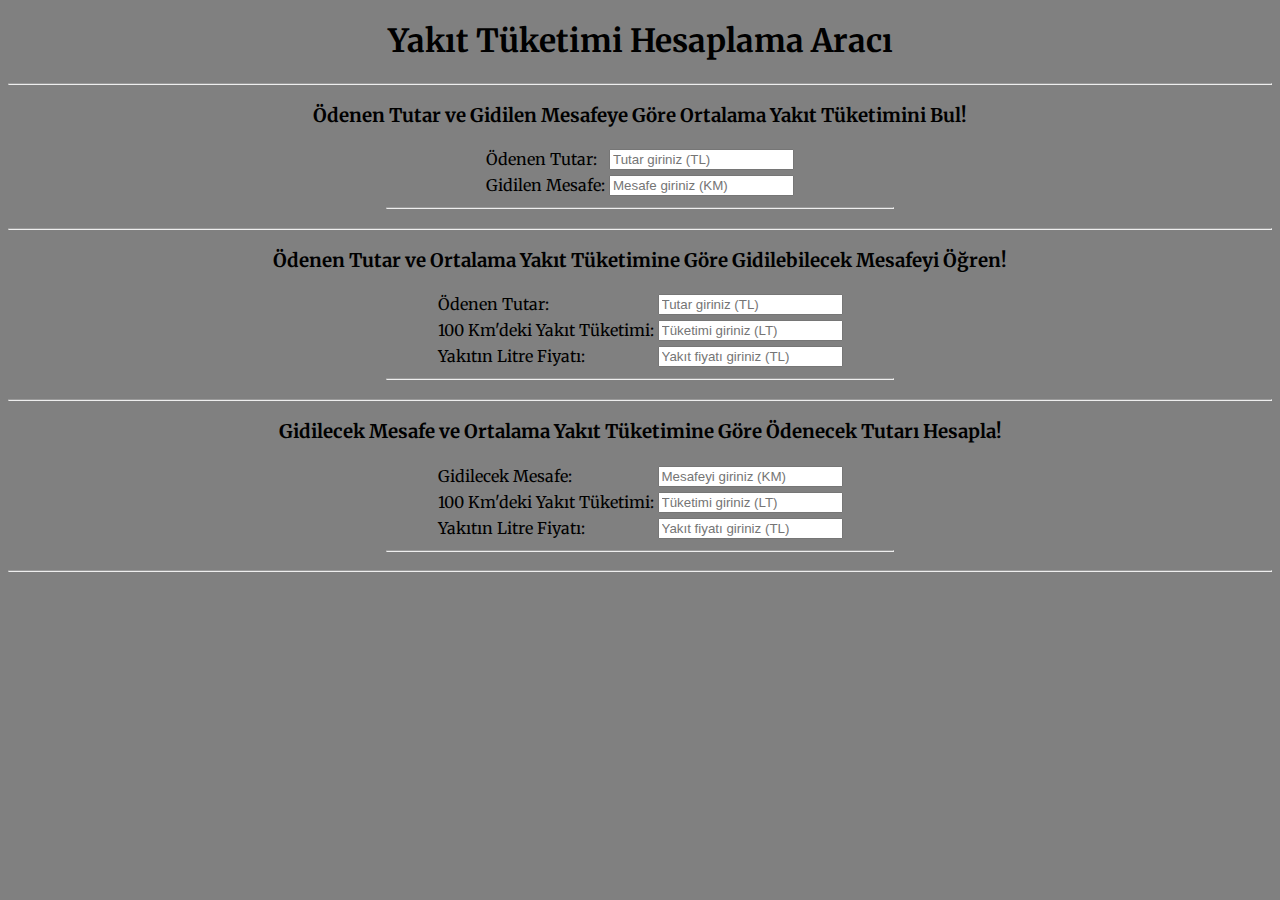
<file: projects/calculation/calculate-fuel-consumption.html>
<!DOCTYPE html>
<html lang="en">
<head>
    <meta charset="UTF-8">
    <meta http-equiv="X-UA-Compatible" content="IE=edge">
    <meta name="viewport" content="width=device-width, initial-scale=1.0">
    <link href="https://fonts.googleapis.com/css2?family=Merriweather&display=swap" rel="stylesheet">
    <title>Yakıt Tüketimini Hesapla</title>
    <style>
        body{
            font-family: 'Merriweather', serif;
            font-size: medium;
            text-align: center;
            background-color: gray;
        }
        .center{
            margin-left: auto;
            margin-right: auto;
        }
    </style>
</head>
<body>

    <h1>Yakıt Tüketimi Hesaplama Aracı</h1>
    <hr>

    <h3>Ödenen Tutar ve Gidilen Mesafeye Göre Ortalama Yakıt Tüketimini Bul!</h3>
    <table class="center" style="text-align: left;">
        <tr>
            <td>Ödenen Tutar: </td>
            <td><input type="number" oninput="hesapla()" id="tutar" placeholder="Tutar giriniz (TL)"></td>
        </tr>
        <tr>
            <td>Gidilen Mesafe: </td>
            <td><input type="number" oninput="hesapla()" id="mesafe" placeholder="Mesafe giriniz (KM)"></td>
        </tr>
    </table>

    <hr style="width: 40%;">
    <h3 id="hesap"></h3>
    <p id="ücret"></p>
    <p id="yol"></p>
    <p id="tuketim"></p>

    <hr>
    <h3>Ödenen Tutar ve Ortalama Yakıt Tüketimine Göre Gidilebilecek Mesafeyi Öğren!</h3>
    <table class="center" style="text-align: left;">
        <tr>
            <td>Ödenen Tutar: </td>
            <td><input type="number" oninput="hesapla2()" id="tutar2" placeholder="Tutar giriniz (TL)"></td>
        </tr>
        <tr>
            <td>100 Km'deki Yakıt Tüketimi: </td>
            <td><input type="number" oninput="hesapla2()" id="yakittuketimi" placeholder="Tüketimi giriniz (LT)"></td>
        </tr>
        <tr>
            <td>Yakıtın Litre Fiyatı: </td>
            <td><input type="number" oninput="hesapla2()" id="yakitfiyati" placeholder="Yakıt fiyatı giriniz (TL)"></td>
        </tr>
    </table>

    <hr style="width: 40%;">
    <h3 id="hesap2"></h3>
    <p id="ödeme"></p>
    <p id="yakittuketim"></p>
    <p id="yakitfiyat"></p>
    <p id="sonuc2"></p>

    <hr>
    <h3>Gidilecek Mesafe ve Ortalama Yakıt Tüketimine Göre Ödenecek Tutarı Hesapla!</h3>
    <table class="center" style="text-align: left;">
        <tr>
            <td>Gidilecek Mesafe: </td>
            <td><input type="number" oninput="hesapla3()" id="mesafe2" placeholder="Mesafeyi giriniz (KM)"></td>
        </tr>
        <tr>
            <td>100 Km'deki Yakıt Tüketimi: </td>
            <td><input type="number" oninput="hesapla3()" id="yakittuketimi2" placeholder="Tüketimi giriniz (LT)"></td>
        </tr>
        <tr>
            <td>Yakıtın Litre Fiyatı: </td>
            <td><input type="number" oninput="hesapla3()" id="yakitfiyati2" placeholder="Yakıt fiyatı giriniz (TL)"></td>
        </tr>
    </table>

    <hr style="width: 40%;">
    <h3 id="hesap3"></h3>
    <p id="yol2"></p>
    <p id="yakittuketim2"></p>
    <p id="yakitfiyat2"></p>
    <p id="sonuc3"></p>
    <hr>

<script>
    function hesapla(){
        var tutar = Number(document.getElementById("tutar").value)
        var mesafe = Number(document.getElementById("mesafe").value)
        var sonuc = tutar/mesafe;
        sonuc = sonuc.toFixed(2);
        document.getElementById("hesap").innerHTML = "<ins>Hesaplama Sonucu:</ins>" ;
        document.getElementById("ücret").innerHTML = "Ödenen tutar: " + tutar + " TL" ;
        document.getElementById("yol").innerHTML = "Gidilen mesafe: " + mesafe + " km" ;
        document.getElementById("tuketim").innerHTML = "Kilometre başına ortalama <ins>tüketim</ins>: " + sonuc + " TL" ;
    }

    function hesapla2(){
        var tutar2 = Number(document.getElementById("tutar2").value)
        var yakittuketimi = Number(document.getElementById("yakittuketimi").value)
        var yakitfiyati = Number(document.getElementById("yakitfiyati").value)
        var sonuc2 = ((tutar2/yakitfiyati)/yakittuketimi)*100;
        sonuc2 = sonuc2.toFixed(2);
        document.getElementById("hesap2").innerHTML = "<ins>Hesaplama Sonucu:</ins>" ;
        document.getElementById("ödeme").innerHTML = "Ödenen tutar: " + tutar2 + " TL" ;
        document.getElementById("yakittuketim").innerHTML = "100 Km'deki yakıt tüketimi: " + yakittuketimi + " LT" ;
        document.getElementById("yakitfiyat").innerHTML = "Yakıtın litre fiyatı: " + yakitfiyati + " TL" ;
        document.getElementById("sonuc2").innerHTML = "Gidilebilecek yaklaşık <ins>mesafe</ins>: " + sonuc2 + " KM" ;
    }

    function hesapla3(){
        var mesafe2 = Number(document.getElementById("mesafe2").value)
        var yakittuketimi2 = Number(document.getElementById("yakittuketimi2").value)
        var yakitfiyati2 = Number(document.getElementById("yakitfiyati2").value)
        var sonuc3 = ((mesafe2/100)*yakittuketimi2)*yakitfiyati2;
        sonuc3 = sonuc3.toFixed(2);
        document.getElementById("hesap3").innerHTML = "<ins>Hesaplama Sonucu:</ins>" ;
        document.getElementById("yol2").innerHTML = "Gidilecek mesafe: " + mesafe2 + " km" ;
        document.getElementById("yakittuketim2").innerHTML = "100 Km'deki yakıt tüketimi: " + yakittuketimi2 + " LT" ;
        document.getElementById("yakitfiyat2").innerHTML = "Yakıtın litre fiyatı: " + yakitfiyati2 + " TL" ;
        document.getElementById("sonuc3").innerHTML = "Ödenecek yaklaşık <ins>tutar</ins>: " + sonuc3 + " TL" ;
    }

</script>
    
</body>
</html>
</file>
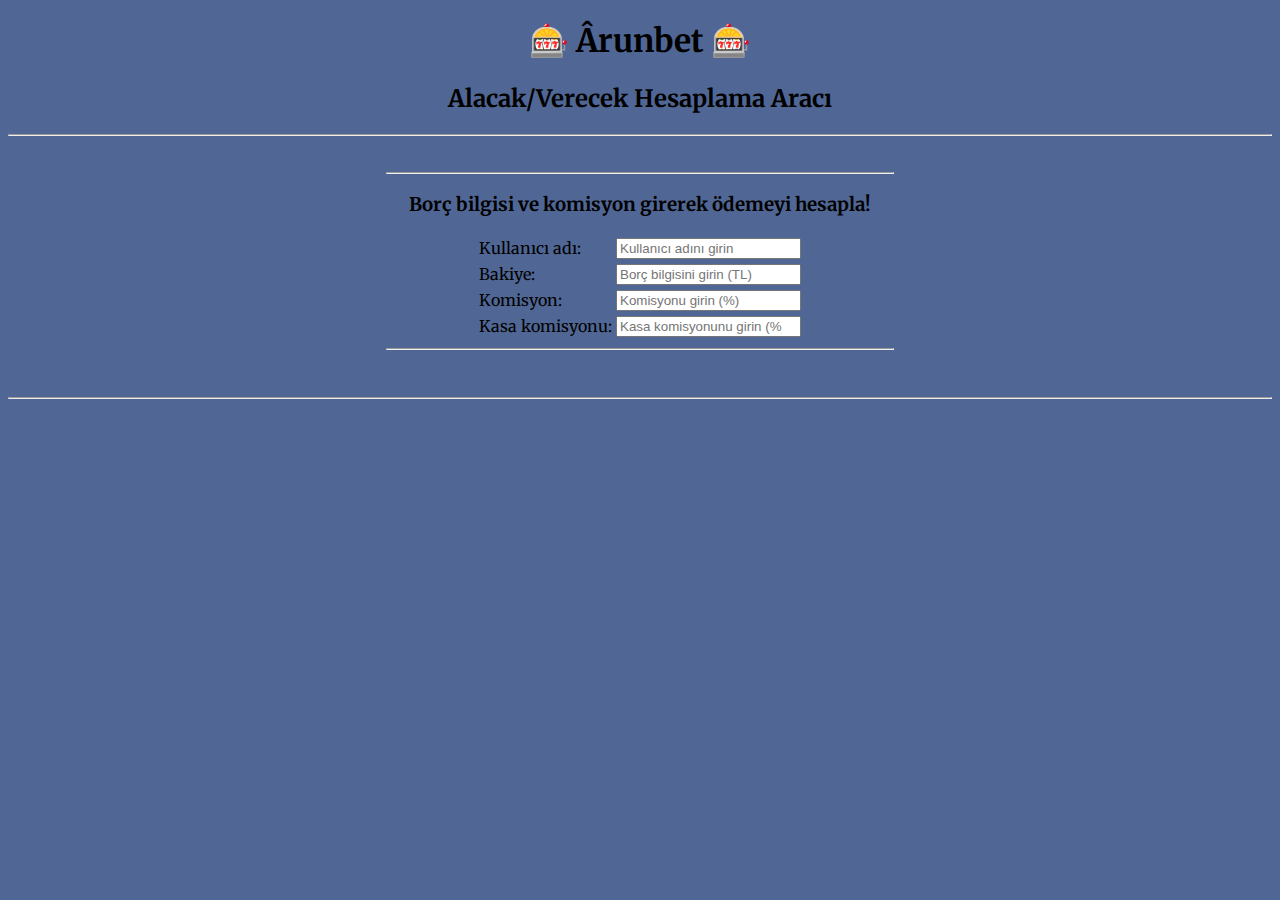
<file: projects/calculation/calculation2.html>
<!DOCTYPE html>
<html lang="en">
<head>
    <meta charset="UTF-8">
    <meta http-equiv="X-UA-Compatible" content="IE=edge">
    <meta name="viewport" content="width=device-width, initial-scale=1.0">
    <link href="https://fonts.googleapis.com/css2?family=Merriweather&display=swap" rel="stylesheet">
    <title>Calculation</title>
    <style>
        body{
            font-family: 'Merriweather', serif;
            font-size: medium;
            text-align: center;
            background-color: rgba(7, 40, 105, 0.705);
        }
        .center{
            margin-left: auto;
            margin-right: auto;
        }
    </style>
</head>
<body>

    <h1>&#127920; Ârunbet  &#127920;</h1>
    <h2>Alacak/Verecek Hesaplama Aracı</h2>
    <hr><br>
    <hr style="width: 40%;">

    <h3>Borç bilgisi ve komisyon girerek ödemeyi hesapla!</h3>
    <table class="center" style="text-align: left;">
        <tr>
            <td>Kullanıcı adı: </td>
            <td><input type="text" oninput="hesapla()" id="ad" placeholder="Kullanıcı adını girin"></td>
        </tr>
        <tr>
            <td>Bakiye: </td>
            <td><input type="number" oninput="hesapla()" id="tutar" placeholder="Borç bilgisini girin (TL)"></td>
        </tr>
        <tr>
            <td>Komisyon: </td>
            <td><input type="number" oninput="hesapla()" id="kom" placeholder="Komisyonu girin (%)"></td>
        </tr>
        <tr>
            <td>Kasa komisyonu: </td>
            <td><input type="number" oninput="hesapla()" id="kom2" placeholder="Kasa komisyonunu girin (%)"></td>
        </tr>
    </table>

    <hr style="width: 40%;">
    <h3 id="hesap"></h3>
    <p id="borç"></p>
    <p id="komisyon"></p>
    <p id="komtut"></p>
    <p id="ödeme"></p>
    <p id="kasa"></p>
    <p id="kazanç"></p>


    <br><hr>


<script>
    function hesapla(){
        var ad = document.getElementById("ad").value
        var tutar = Number(document.getElementById("tutar").value)
        var kom = Number(document.getElementById("kom").value)
        var kom2 = Number(document.getElementById("kom2").value)
        var komtut = ((tutar*kom)/100)
        var komtut2 = ((tutar*kom2)/100)
        var odeme = (tutar-((tutar*kom)/100))
        var kasa_odeme = (tutar-((tutar*kom2)/100))
        var kazanc = (odeme-kasa_odeme)
        
        document.getElementById("hesap").innerHTML = "<ins>Hesaplama Sonucu (</ins>" + ad + "<ins>) :</ins>" ;
        document.getElementById("borç").innerHTML = "Borç bilgisi: " + tutar + " TL" ;
        document.getElementById("komisyon").innerHTML = "Komisyon: " + "%" + kom ;
        document.getElementById("komtut").innerHTML = "Komisyon tutarı: " + komtut + " TL" ;
        document.getElementById("ödeme").innerHTML = "Ödemesi gereken: " + odeme + " TL" ;
        document.getElementById("kasa").innerHTML = "Kasaya ödenmesi gereken: " + kasa_odeme + " TL" ;
        document.getElementById("kazanç").innerHTML = "Kazanç: " + kazanc + " TL" ;


    }


</script>
    
</body>
</html>
</file>
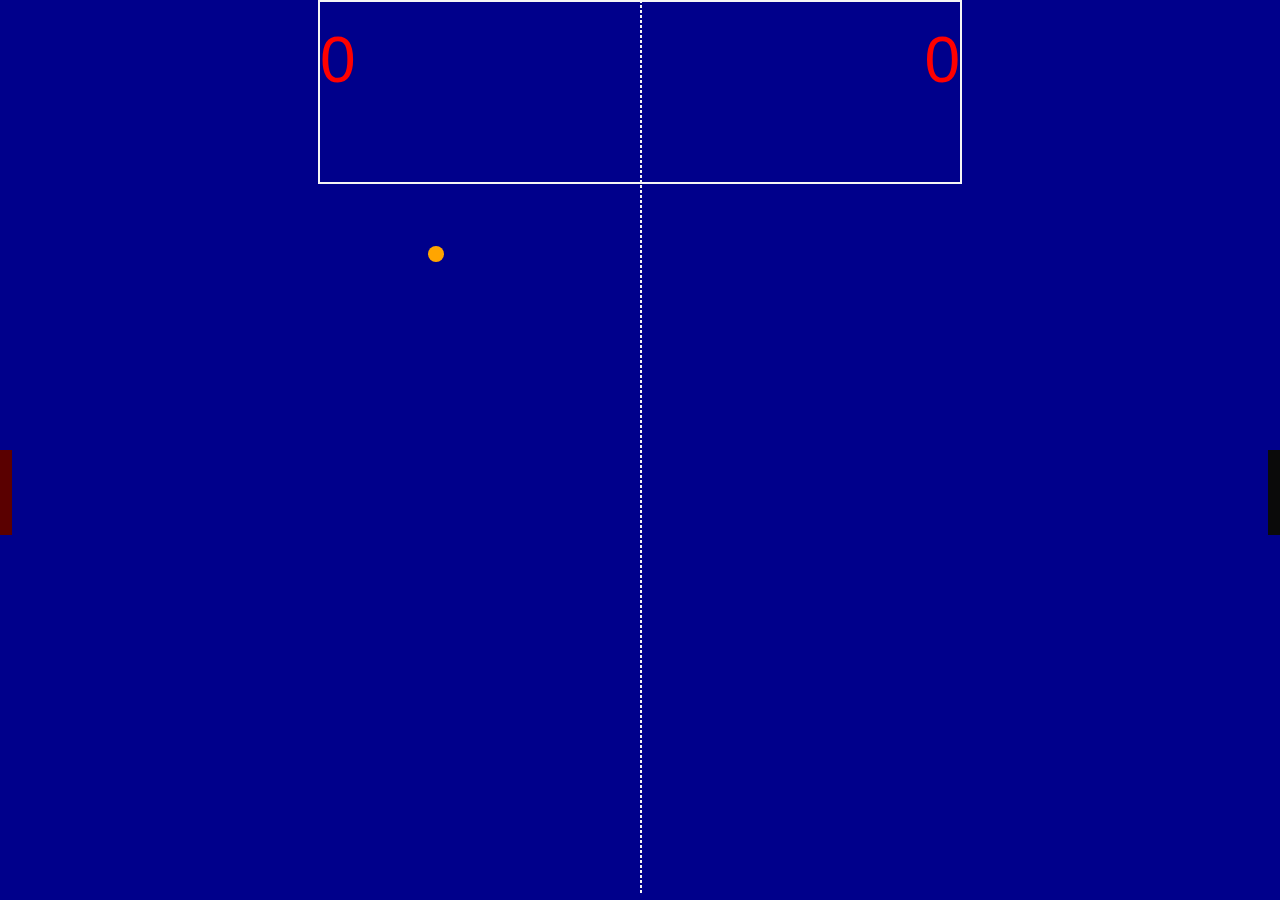
<file: projects/ping-pong/main.html>
<!DOCTYPE html>
<html>
<head>
  <meta charset="utf-8">
  <title>Ping Pong Game</title>
  <style type="text/css">
    @import'main.css';
    @import'reset.css';         
  </style>
</head>
<body>
  <div id="gameArea">
        
    <div id="stickLeft" class="stick"></div>
    <div id="stickRight" class="stick"></div>
        
    <div id="line"></div>  <div id="ball" class="ball"></div>  <div id="scoreboard">
      <div id="scoreLeft">0</div>
      <div id="scoreRight">0</div>
    </div>
  </div>  
  
  <script src="main.js" type="text/javascript"></script>
</body>
</html>
</file>
